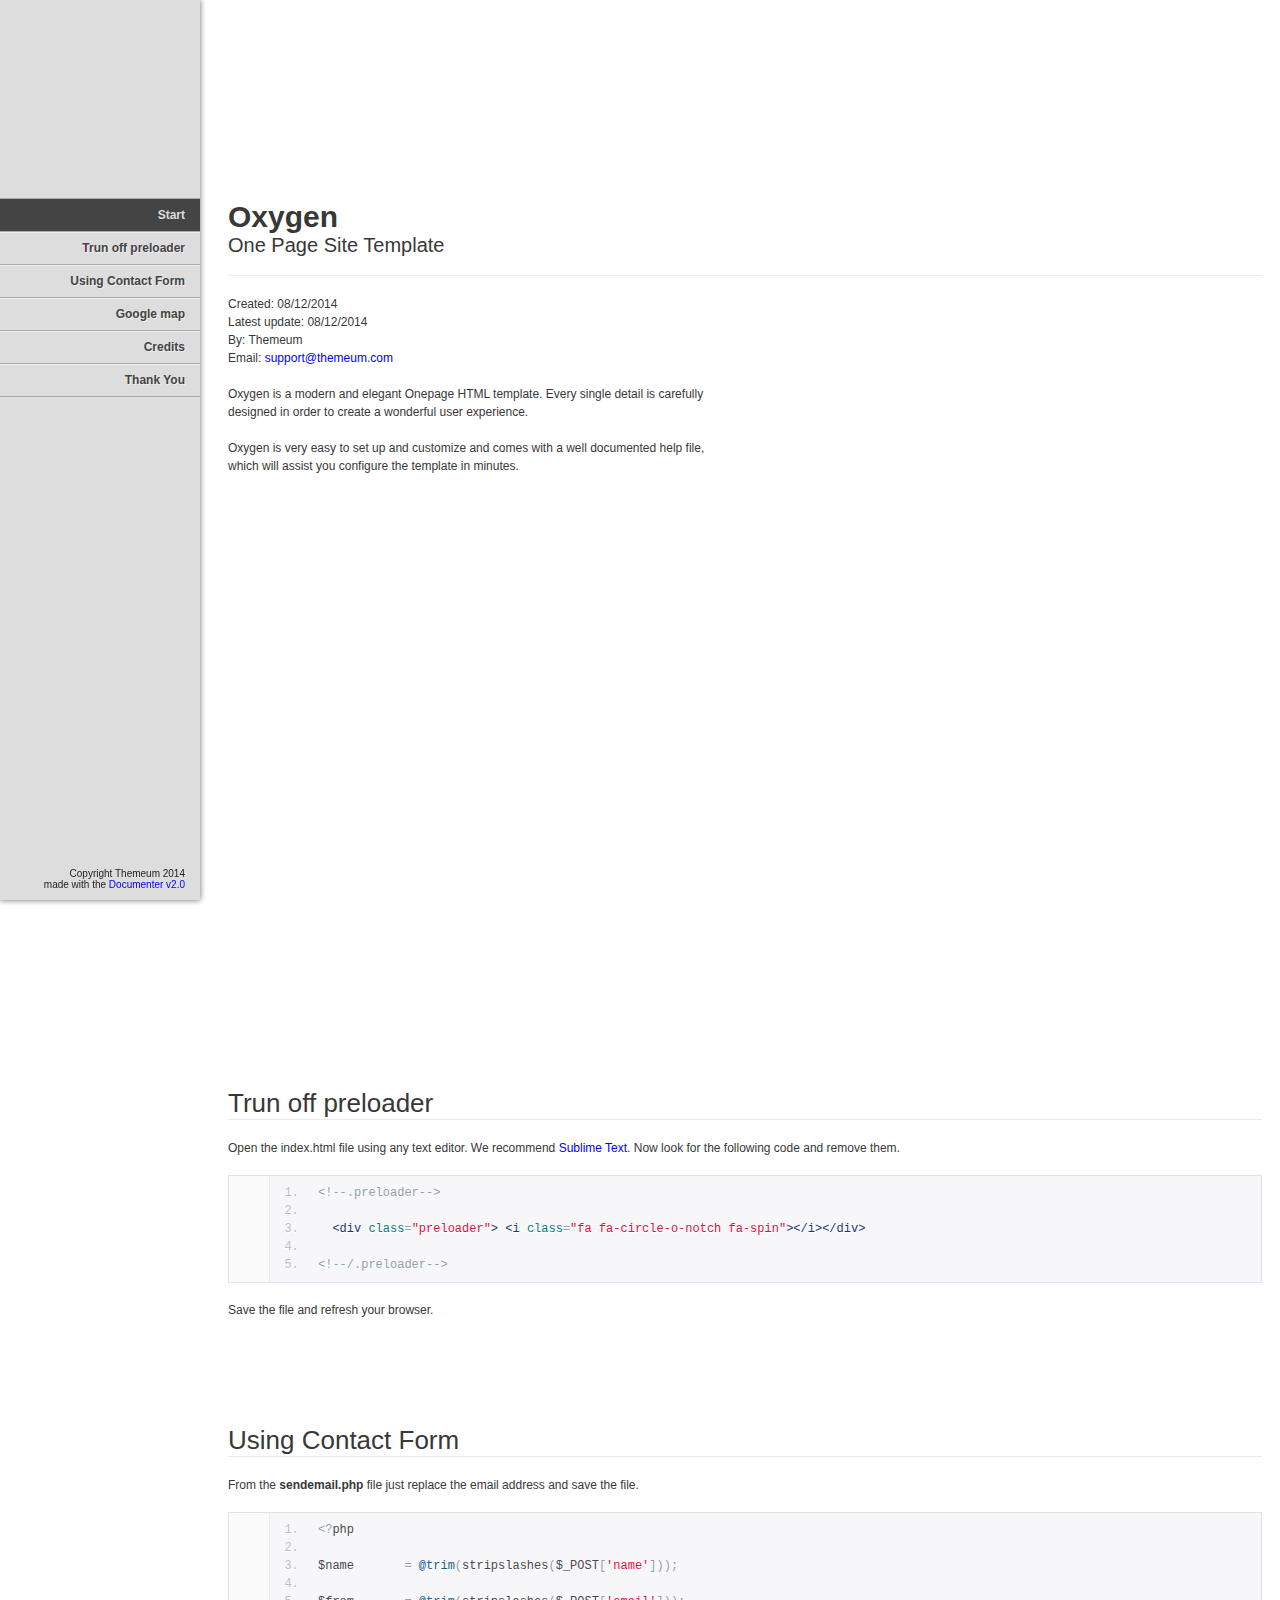
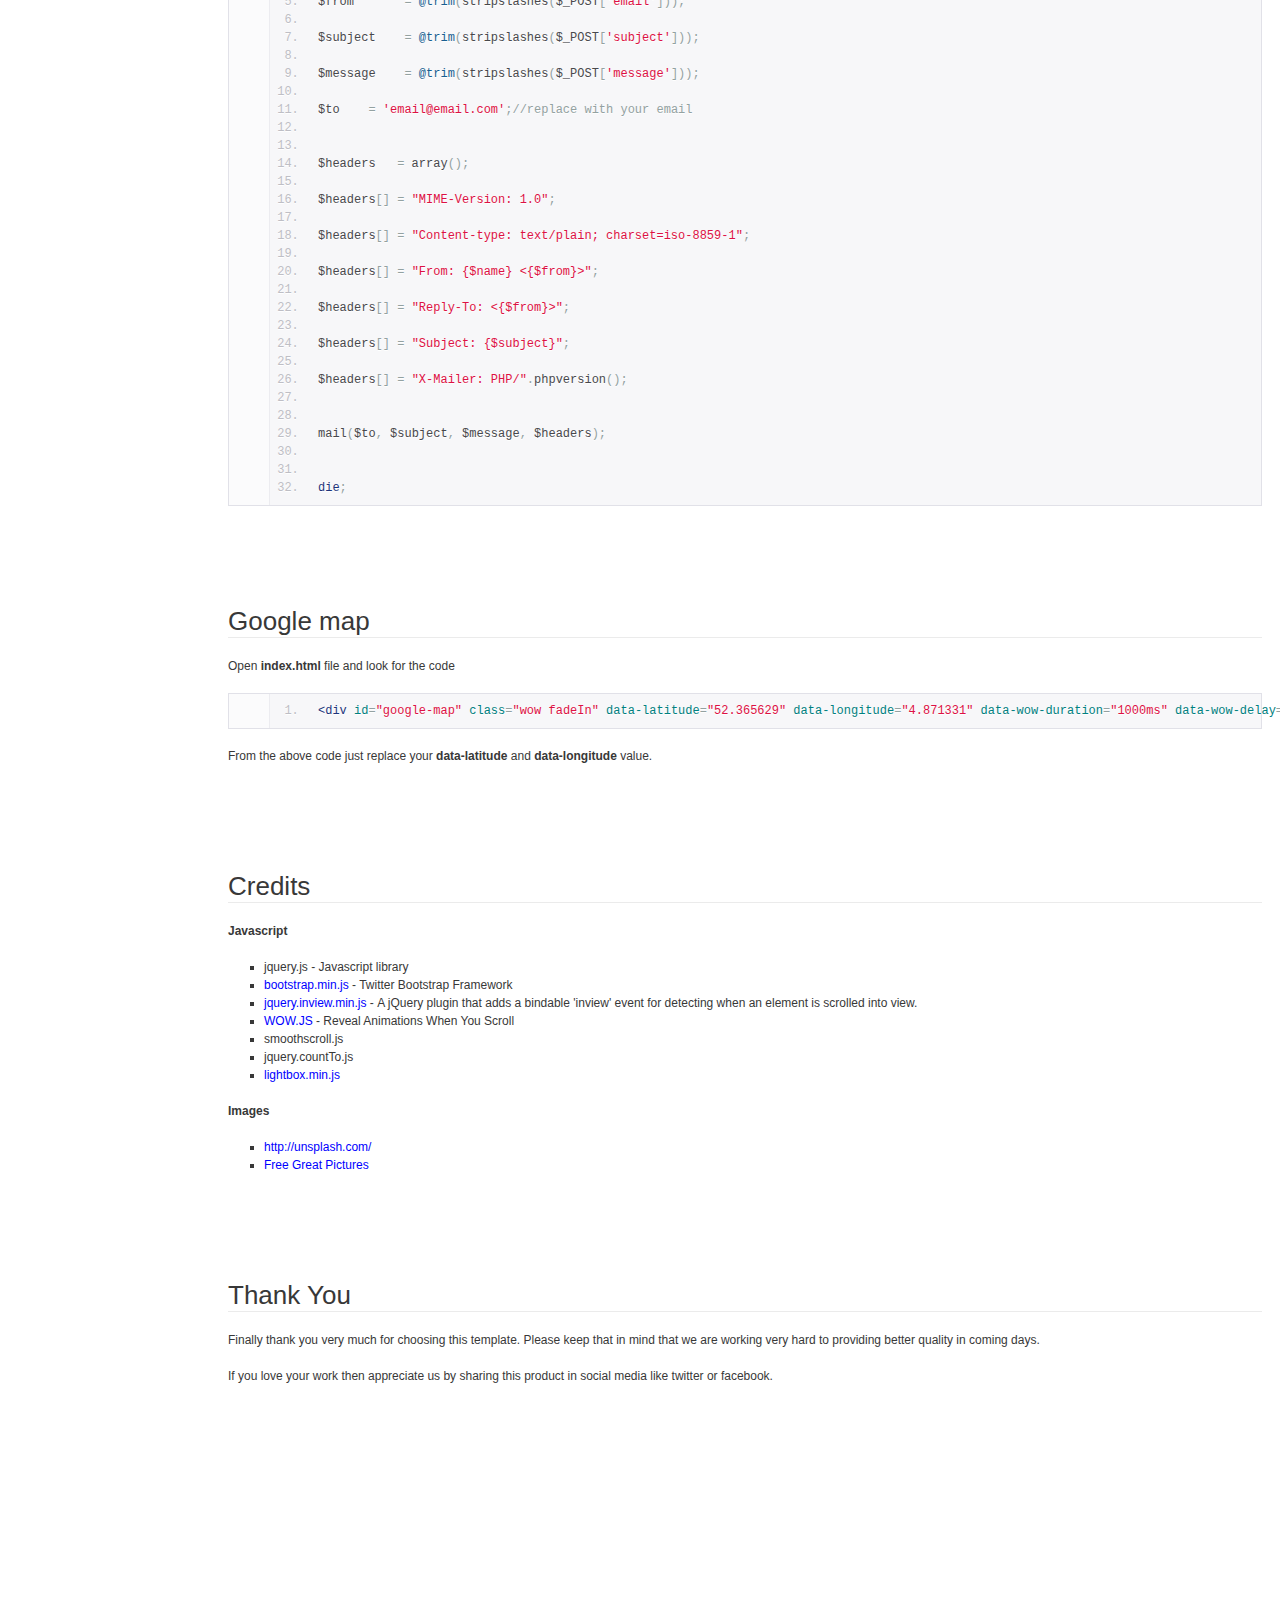
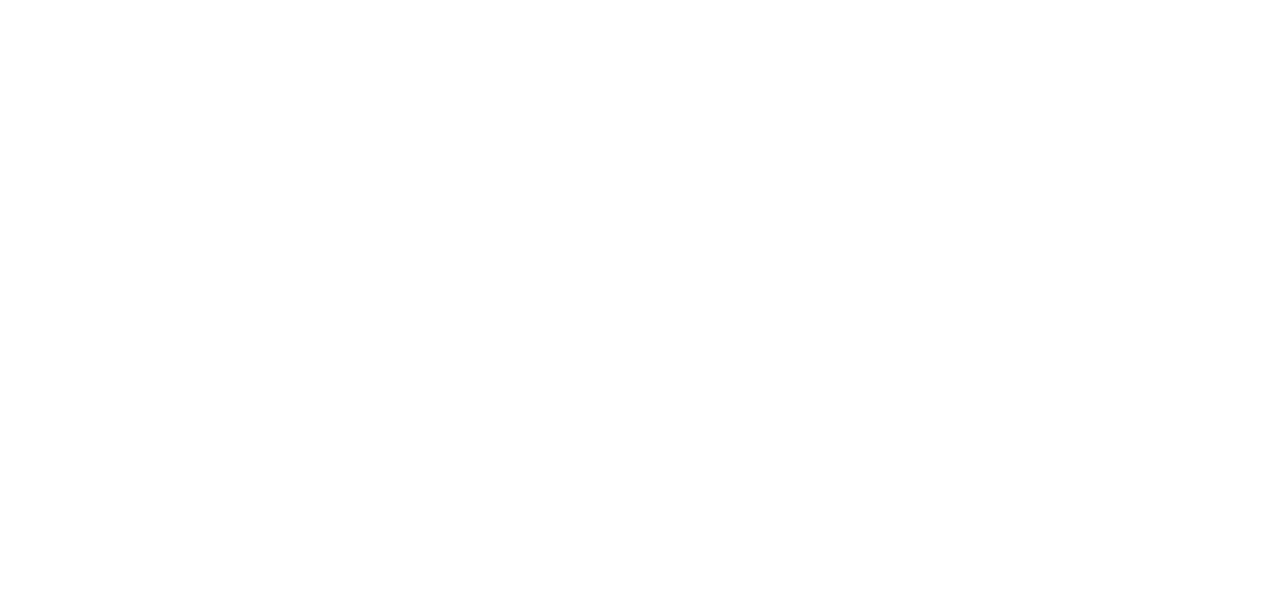
<file: documentation/index.html>
<!doctype html>  
<!--[if IE 6 ]><html lang="en-us" class="ie6"> <![endif]-->
<!--[if IE 7 ]><html lang="en-us" class="ie7"> <![endif]-->
<!--[if IE 8 ]><html lang="en-us" class="ie8"> <![endif]-->
<!--[if (gt IE 7)|!(IE)]><!-->
<html lang="en-us"><!--<![endif]-->
<head>
	<meta charset="utf-8">
	
	<title>Oxygen - One Page Site Template</title>
	
	<meta name="description" content="Oxygen is a modern and elegant Onepage HTML template. Every single detail is carefully designed in order to create a wonderful user experience. Oxygen is very easy to set up and customize and comes with a well documented help file, which will assist you configure the template in minutes.">
	<meta name="author" content="Themeum">
	<meta name="copyright" content="Themeum">
	<meta name="generator" content="Documenter v2.0 http://rxa.li/documenter">
	<meta name="date" content="2014-08-12T00:00:00+02:00">
	
	<link rel="stylesheet" href="assets/css/documenter_style.css" media="all">
	<link rel="stylesheet" href="assets/js/google-code-prettify/prettify.css" media="screen">
	<script src="assets/js/google-code-prettify/prettify.js"></script>

	
	
	<script src="assets/js/jquery.js"></script>
	
	<script src="assets/js/jquery.scrollTo.js"></script>
	<script src="assets/js/jquery.easing.js"></script>
	
	<script>document.createElement('section');var duration='500',easing='swing';</script>
	<script src="assets/js/script.js"></script>
	
	<style>
		html{background-color:#FFFFFF;color:#383838;}
		::-moz-selection{background:#444444;color:#DDDDDD;}
		::selection{background:#444444;color:#DDDDDD;}
		#documenter_sidebar #documenter_logo{background-image:url();}
		a{color:#0000FF;}
		.btn {
			border-radius:3px;
		}
		.btn-primary {
			  background-image: -moz-linear-gradient(top, #0088CC, #0044CC);
			  background-image: -ms-linear-gradient(top, #0088CC, #0044CC);
			  background-image: -webkit-gradient(linear, 0 0, 0 0088CC%, from(#DDDDDD), to(#0044CC));
			  background-image: -webkit-linear-gradient(top, #0088CC, #0044CC);
			  background-image: -o-linear-gradient(top, #0088CC, #0044CC);
			  background-image: linear-gradient(top, #0088CC, #0044CC);
			  filter: progid:DXImageTransform.Microsoft.gradient(startColorstr='#0088CC', endColorstr='#0044CC', GradientType=0);
			  border-color: #0044CC #0044CC #bfbfbf;
			  color:#FFFFFF;
		}
		.btn-primary:hover,
		.btn-primary:active,
		.btn-primary.active,
		.btn-primary.disabled,
		.btn-primary[disabled] {
		  border-color: #0088CC #0088CC #bfbfbf;
		  background-color: #0044CC;
		}
		hr{border-top:1px solid #EBEBEB;border-bottom:1px solid #FFFFFF;}
		#documenter_sidebar, #documenter_sidebar ul a{background-color:#DDDDDD;color:#222222;}
		#documenter_sidebar ul a{-webkit-text-shadow:1px 1px 0px #EEEEEE;-moz-text-shadow:1px 1px 0px #EEEEEE;text-shadow:1px 1px 0px #EEEEEE;}
		#documenter_sidebar ul{border-top:1px solid #AAAAAA;}
		#documenter_sidebar ul a{border-top:1px solid #EEEEEE;border-bottom:1px solid #AAAAAA;color:#444444;}
		#documenter_sidebar ul a:hover{background:#444444;color:#DDDDDD;border-top:1px solid #444444;}
		#documenter_sidebar ul a.current{background:#444444;color:#DDDDDD;border-top:1px solid #444444;}
		#documenter_copyright{display:block !important;visibility:visible !important;}
	</style>
	
</head>
<body class="documenter-project-oxygen">
	<div id="documenter_sidebar">
		<a href="#documenter_cover" id="documenter_logo"></a>
		<ul id="documenter_nav">
			<li><a class="current" href="#documenter_cover">Start</a></li>
				
			<li><a href="#trun_off_preloader" title="Trun off preloader">Trun off preloader</a></li>
			<li><a href="#using_contact_form" title="Using Contact Form">Using Contact Form</a></li>
			<li><a href="#google_map" title="Google map">Google map</a></li>
			<li><a href="#credits" title="Credits">Credits</a></li>
			<li><a href="#thank_you" title="Thank You">Thank You</a></li>

		</ul>
		<div id="documenter_copyright">Copyright Themeum 2014<br>
		made with the <a href="http://rxa.li/documenter">Documenter v2.0</a> 
		</div>
	</div>
	<div id="documenter_content">
	<section id="documenter_cover">
	<h1>Oxygen</h1>
	<h2>One Page Site Template</h2>
	<div id="documenter_buttons">
		
	</div>
	<hr>
	<ul>
	<li>Created: 08/12/2014</li>
	<li>Latest update: 08/12/2014</li>
	<li>By: Themeum</li>
	<li><a href=""></a></li>
	<li>Email: <a href="mailto:&#115;&#117;&#112;&#112;&#111;&#114;&#116;&#64;&#116;&#104;&#101;&#109;&#101;&#117;&#109;&#46;&#99;&#111;&#109;">&#115;&#117;&#112;&#112;&#111;&#114;&#116;&#64;&#116;&#104;&#101;&#109;&#101;&#117;&#109;&#46;&#99;&#111;&#109;</a></li>
	</ul>
	<p>Oxygen is a modern and elegant Onepage HTML template. Every single detail is carefully designed in order to create a wonderful user experience.</p>
	<p>Oxygen is very easy to set up and customize and comes with a well documented help file, which will assist you configure the template in minutes.</p>
	</section>
	
	<section id="trun_off_preloader">
	<div class="page-header"><h3>Trun off preloader</h3><hr class="notop"></div>
<p>
	Open the index.html file using any text editor. We recommend <a href="http://www.sublimetext.com/">Sublime Text</a>. Now look for the following code and remove them.</p>
<pre class="prettyprint lang-html linenums">
&lt;!--.preloader--&gt;

  &lt;div class=&quot;preloader&quot;&gt; &lt;i class=&quot;fa fa-circle-o-notch fa-spin&quot;&gt;&lt;/i&gt;&lt;/div&gt;

&lt;!--/.preloader--&gt;</pre>
<p>
	Save the file and refresh your browser.</p>
</section>
<section id="using_contact_form">
	<div class="page-header"><h3>Using Contact Form</h3><hr class="notop"></div>
<p>
	From the <strong>sendemail.php</strong> file just replace the email address and save the file.</p>
<pre class="prettyprint lang-php linenums">
&lt;?php

$name       = @trim(stripslashes($_POST[&#39;name&#39;])); 

$from       = @trim(stripslashes($_POST[&#39;email&#39;])); 

$subject    = @trim(stripslashes($_POST[&#39;subject&#39;])); 

$message    = @trim(stripslashes($_POST[&#39;message&#39;])); 

$to   <span class="Apple-tab-span" style="white-space:pre"> </span>= &#39;&#101;&#109;&#97;&#105;&#108;&#64;&#101;&#109;&#97;&#105;&#108;&#46;&#99;&#111;&#109;&#39;;//replace with your email


$headers   = array();

$headers[] = &quot;MIME-Version: 1.0&quot;;

$headers[] = &quot;Content-type: text/plain; charset=iso-8859-1&quot;;

$headers[] = &quot;From: {$name} &lt;{$from}&gt;&quot;;

$headers[] = &quot;Reply-To: &lt;{$from}&gt;&quot;;

$headers[] = &quot;Subject: {$subject}&quot;;

$headers[] = &quot;X-Mailer: PHP/&quot;.phpversion();


mail($to, $subject, $message, $headers);


die;</pre>
</section>
<section id="google_map">
	<div class="page-header"><h3>Google map</h3><hr class="notop"></div>
<p>
	Open <strong>index.html</strong> file and look for the code&nbsp;</p>
<pre class="prettyprint lang-html linenums">
&lt;div id=&quot;google-map&quot; class=&quot;wow fadeIn&quot; data-latitude=&quot;52.365629&quot; data-longitude=&quot;4.871331&quot; data-wow-duration=&quot;1000ms&quot; data-wow-delay=&quot;400ms&quot;&gt;&lt;/div&gt;</pre>
<p>
	From the above code just replace your <strong>data-latitude</strong> and <strong>data-longitude</strong> value.</p>
</section>
<section id="credits">
	<div class="page-header"><h3>Credits</h3><hr class="notop"></div>
<p>
	<strong>Javascript</strong></p>
<ul>
	<li>
		jquery.js - Javascript library</li>
	<li>
		<a href="http://getbootstrap.com/">bootstrap.min.js</a> - Twitter Bootstrap Framework</li>
	<li>
		<a href="https://github.com/protonet/jquery.inview">jquery.inview.min.js</a> -&nbsp;A jQuery plugin that adds a bindable &#39;inview&#39; event for detecting when an element is scrolled into view.</li>
	<li>
		<a href="http://mynameismatthieu.com/WOW/">WOW.JS </a>-&nbsp;Reveal Animations When You Scroll</li>
	<li>
		smoothscroll.js</li>
	<li>
		jquery.countTo.js</li>
	<li>
		<a href="http://lokeshdhakar.com/projects/lightbox2/">lightbox.min.js</a></li>
</ul>
<p>
	<strong>Images</strong></p>
<ul>
	<li>
		<a href="http://unsplash.com/">http://unsplash.com/</a></li>
	<li>
		<a href="http://www.freegreatpicture.com/">Free Great Pictures</a></li>
</ul>
</section>
<section id="thank_you">
	<div class="page-header"><h3>Thank You</h3><hr class="notop"></div>
<p>
	Finally thank you very much for choosing this template. Please keep that in mind that we are working very hard to providing better quality in coming days.</p>
<p>
	If you love your work then appreciate us by sharing this product in social media like twitter or facebook.</p>
</section>

	</div>
</body>
</html>
</file>
<file: documentation/assets/css/documenter_style.css>
/*!
 * Documenter 2.0
 * http://rxa.li/documenter
 *
 * Copyright 2011, Xaver Birsak
 * http://revaxarts.com
 *
 */
html,body,div,span,applet,object,iframe,h1,h2,h3,h4,h5,h6,p,blockquote,a,abbr,acronym,address,big,cite,code,del,dfn,em,font,img,ins,kbd,q,s,samp,small,strike,strong,sub,sup,tt,var,dl,dt,dd,ol,ul,li,fieldset,form,label,legend,table,caption,tbody,tfoot,thead,tr,th,td{
	margin:0;
	padding:0;
	border:0;
	outline:0;
	font-weight:inherit;
	font-style:inherit;
	font-size:100%;
	font-family:inherit;
	vertical-align:baseline;
}
html { 
	font-size:101%;
	font-family:Arial,verdana,arial,sans-serif;
	font-size:12px;
	-webkit-text-size-adjust:none;
	color:#6F6F6F;
	background-color:#efefef;
}
body{
	min-height:100%;
	height:auto;
	width:100%;
}
footer, header, section {
	display:block;
}
a{ color:#6F6F6F; text-decoration:none; cursor:pointer; }
a:hover { text-decoration:underline }
p, ul, ol{
	margin:18px 0;
	line-height:1.5em;
}
li{
	list-style:none;
}
li.placeholder{
	height:70px;
	width:100%;
	font-size:16px;
}
hr { 
	display:block;
	height:0px;
	line-height:0px;
	border:0;
	border-top:1px solid #ddd;
	border-bottom:1px solid #aaa;
	margin:16px 0;
	padding:0;
	clear:both;
	float:none;
}
hr.notop{
	margin-top:0;
}
strong{
	font-weight:700;
}
#documenter_buttons{
	position:absolute;
	right:10px;
	margin-top:-30px;
}
.btn{
	cursor:pointer;
	width:auto;
	padding:7px 7px 8px;
	border-radius:3px;
	border:1px solid #ccc;
}
.btn:hover{
	border:1px solid #B1B4B0;
	box-shadow:0px 2px 2px rgba(0,0,0,0.1);
	-moz-box-shadow:0px 2px 2px rgba(0,0,0,0.1);
	-webkit-box-shadow:0px 2px 2px rgba(0,0,0,0.1);
	text-decoration:none;
}
.btn:active{
	border:1px solid #B1B4B0;
	box-shadow:inset 0px 2px 2px rgba(0,0,0,0.1);
	-moz-box-shadow:inset 0px 2px 2px rgba(0,0,0,0.1);
	-webkit-box-shadow:inset 0px 2px 2px rgba(0,0,0,0.1);
	background-color:#eee;
}

#documenter_content{
	position:absolute;
	right:18px;
	left:218px;
	padding-left:10px;
	padding-bottom:800px;
	min-height:100%;
	height:auto;
	z-index:1;
}
#documenter_sidebar{
	-moz-box-shadow:0 0 6px rgba(3,3,3,0.6);
	-webkit-box-shadow:0 0 6px rgba(3,3,3,0.6);
	box-shadow:0 0 6px rgba(3,3,3,0.6);
	position:fixed;
	left:0;
	width:200px;
	height:100%;
	min-height:100%;
	z-index:100;
}
#documenter_sidebar a{
	position:relative;
	z-index:100;
}
img{
	border:0;
}
#documenter_copyright{
	position:absolute;
	bottom:10px;
	font-size:10px;
	right:15px;
	width:200px;
	text-align:right;
	z-index:1
}
noscript{
	display:block;
	position:absolute;
	top:238px;
	margin:0 auto;
	width:800px;
	bottom:0;
	z-index:20;
}
noscript p{
	width:800px;
	font-size:20px;
	padding-top:20px;
	margin:0 auto;
	color:#4D4D4D;
}
.small{
	font-size:10px;
	letter-spacing:0;
}

/*----------------------------------------------------------------------*/
/* Sidebar
/*----------------------------------------------------------------------*/

#documenter_sidebar #documenter_logo{
	display:block;
	height:20%;
	max-height:200px;
	min-height:70px;
	width:200px;
	background-position:center center;
	background-repeat:no-repeat;
}
#documenter_sidebar ul{
	font-size:12px;
	font-weight:700;
	min-height:150px;
	height:75%;
	overflow:auto;
}

#documenter_sidebar ul li{
	text-align:right;
	padding:0;
}
#documenter_sidebar ul a{
	display:block;
	border-top:1px solid #ddd;
	border-bottom:1px solid #aaa;
	padding:6px 15px 7px 0;
	text-align:right;
}
#documenter_sidebar ul a:hover,#documenter_sidebar ul a.current{
	-webkit-text-shadow:none;
	-moz-text-shadow:none;
	text-shadow:none;
	text-decoration:none;
}
#documenter_sidebar ul li ul{
	border-top:0;
	font-size:10px;
	min-height:10px;
	height:auto;
	overflow:auto;
	margin:0;
	display:none;
}
#documenter_sidebar ul li ul li a{
	display:block;
	padding:4px 15px 5px 0;
	text-align:right;
}

/*----------------------------------------------------------------------*/
/* Content
/*----------------------------------------------------------------------*/

#documenter_cover{
	position:relative;
	height:800px;
	padding-top:200px !important;
}
#documenter_cover li{
	list-style:none !important;
	margin-left:0 !important;
}
#documenter_cover p{
	width:500px;
}
#documenter_content section{
	padding-top:70px;
}
#documenter_content h1{
	font-size:30px;
	font-weight:700;
}
#documenter_content h2{
	font-size:20px;
	margin-bottom:18px;
	font-weight:100;
}
#documenter_content h3{
	font-size:26px;
	margin:18px 0 0;
	font-weight:100;
}
#documenter_content h4{
	font-size:20px;
	margin:18px 0;
	font-weight:100;
}
#documenter_content h5{
	font-size:16px;
	margin:18px 0;
	font-weight:100;
}
#documenter_content h6{
	font-size:14px;
	margin:18px 0;
	font-weight:100;
}
#documenter_content p{
	margin:18px 0;
}
#documenter_content ol li{
	list-style:decimal;
	margin-left:36px;
}
#documenter_content ul li{
	list-style:square;
	margin-left:36px;
}
#documenter_content dl{
}
#documenter_content dl dt{
	padding-top:12px;
	font-weight:700;
	font-size:14px;
}
#documenter_content dl dd{
	padding-top:3px;
	margin-left:18px;
}
#documenter_content table{
	border-collapse:collapse;
}
#documenter_content table th{
	font-weight:700;
}
#documenter_content table th, #documenter_content table td{
	padding:3px;
	text-align:left;
}
#documenter_content code{
	font-family:"Courier New", Courier, monospace;
	font-size:12px;
}
#documenter_content .warning{
	padding:10px 10px 10px 30px;
	border:1px solid #D5D458;
	background-color:#F0FEB1;
	background-image:url(img/warning.png);
	background-repeat:no-repeat;
	background-position: 8px 11px;
}
#documenter_content .info{
	padding:10px 10px 10px 30px;
	border:1px solid #6AB3FF;
	background-color:#A3D0FF;
	background-image:url(img/info.png);
	background-repeat:no-repeat;
	background-position: 8px 11px;
}
#documenter_content div.alert {
  padding: 8px 35px 8px 14px;
  text-shadow: 0 1px 0 rgba(255, 255, 255, 0.5);
  background-color: #fcf8e3;
  border: 1px solid #fbeed5;
  -webkit-border-radius: 4px;
  -moz-border-radius: 4px;
  border-radius: 4px;
}
#documenter_content div.alert-success,#documenter_content  div.alert-success div.alert-heading {
  color: #468847;
}
#documenter_content div.alert-danger,#documenter_content  div.alert-error {
  background-color: #f2dede;
  border-color: #eed3d7;
}
#documenter_content div.alert-danger,
#documenter_content div.alert-error,
#documenter_content div.alert-danger div.alert-heading,
#documenter_content div.alert-error div.alert-heading {
  color: #b94a48;
}
#documenter_content div.alert-info {
  background-color: #d9edf7;
  border-color: #bce8f1;
}
#documenter_content div.alert-info,#documenter_content  div.alert-info div.alert-heading {
  color: #3a87ad;
}
#documenter_content div.alert-block {
  padding-top: 14px;
  padding-bottom: 14px;
}
#documenter_content div.alert-block > p,#documenter_content  div.alert-block > ul {
  margin-bottom: 0;
}
#documenter_content div.alert-block p + p {
  margin-top: 5px;
}





/*----------------------------------------------------------------------*/
/* Print Styles
/*----------------------------------------------------------------------*/

@media print {
	 * { background: transparent !important; color: black !important; text-shadow: none !important; filter:none !important;
	-ms-filter: none !important; } /* Black prints faster: sanbeiji.com/archives/953 */
	a, a:visited { color: #444 !important; text-decoration: underline; }
	a[href]:after { content: " (" attr(href) ")"; }
	abbr[title]:after { content: " (" attr(title) ")"; }
	.ir a:after, a[href^="javascript:"]:after, a[href^="#"]:after { content: ""; }  /* Don't show links for images, or javascript/internal links */
	pre, blockquote { border: 1px solid #999; page-break-inside: avoid; }
	thead { display: table-header-group; } /* css-discuss.incutio.com/wiki/Printing_Tables */
	tr, img { page-break-inside: avoid; }
	@page { margin: 0.5cm; }
	p, h2, h3 { orphans: 3; widows: 3; }
	h2, h3{ page-break-after: avoid; }
	hr { border-top:1px solid #000 !important;border-bottom:0 !important; }
	
	#documenter_sidebar{
		-moz-box-shadow:none;
		-webkit-box-shadow:none;
		box-shadow:none;
		position:absolute;
		left:10px;
		top:0;
		width:100%;
		margin-top:500px;
	}
	#documenter_sidebar ul:before { content: "Table of Contents"; }
	
	#documenter_sidebar ul{
		border:0 !important;
	}
	#documenter_sidebar ul li{
		border:0 !important;
		text-align:left;
	}
	#documenter_sidebar ul li a{
		border:0 !important;
		text-align:left;
		padding:4px;
	}
	#documenter_sidebar ul li a:hover{
		border:0 !important;
	}
	#documenter_sidebar #documenter_logo{
		display:none;
	}
	#documenter_sidebar #documenter_copyright{
		display:none;
	}
	#documenter_content{
		left:10px;
	}
	#documenter_cover{
		margin-bottom:300px;
	}
	#documenter_content .warning{
		background-image:url(img/warning.png) !important;
		background-repeat:no-repeat !important;
		background-position: 8px 11px !important;
	}
	#documenter_content .info{
		background-image:url(img/info.png) !important;
		background-repeat:no-repeat !important;
		background-position: 8px 11px !important;
	}
}
</file>
<file: documentation/assets/js/google-code-prettify/prettify.css>
.com { color: #93a1a1; }
.lit { color: #195f91; }
.pun, .opn, .clo { color: #93a1a1; }
.fun { color: #dc322f; }
.str, .atv { color: #D14; }
.kwd, .linenums .tag { color: #1e347b; }
.typ, .atn, .dec, .var { color: teal; }
.pln { color: #48484c; }

.prettyprint {
  padding: 8px;
  background-color: #f7f7f9;
  border: 1px solid #e1e1e8;
}
.prettyprint.linenums {
  -webkit-box-shadow: inset 40px 0 0 #fbfbfc, inset 41px 0 0 #ececf0;
     -moz-box-shadow: inset 40px 0 0 #fbfbfc, inset 41px 0 0 #ececf0;
          box-shadow: inset 40px 0 0 #fbfbfc, inset 41px 0 0 #ececf0;
}

/* Specify class=linenums on a pre to get line numbering */
ol.linenums {
  margin: 0 0 0 33px; /* IE indents via margin-left */
} 
ol.linenums li {
  padding-left: 12px;
  color: #bebec5;
  line-height: 18px;
  text-shadow: 0 1px 0 #fff;
}
</file>
